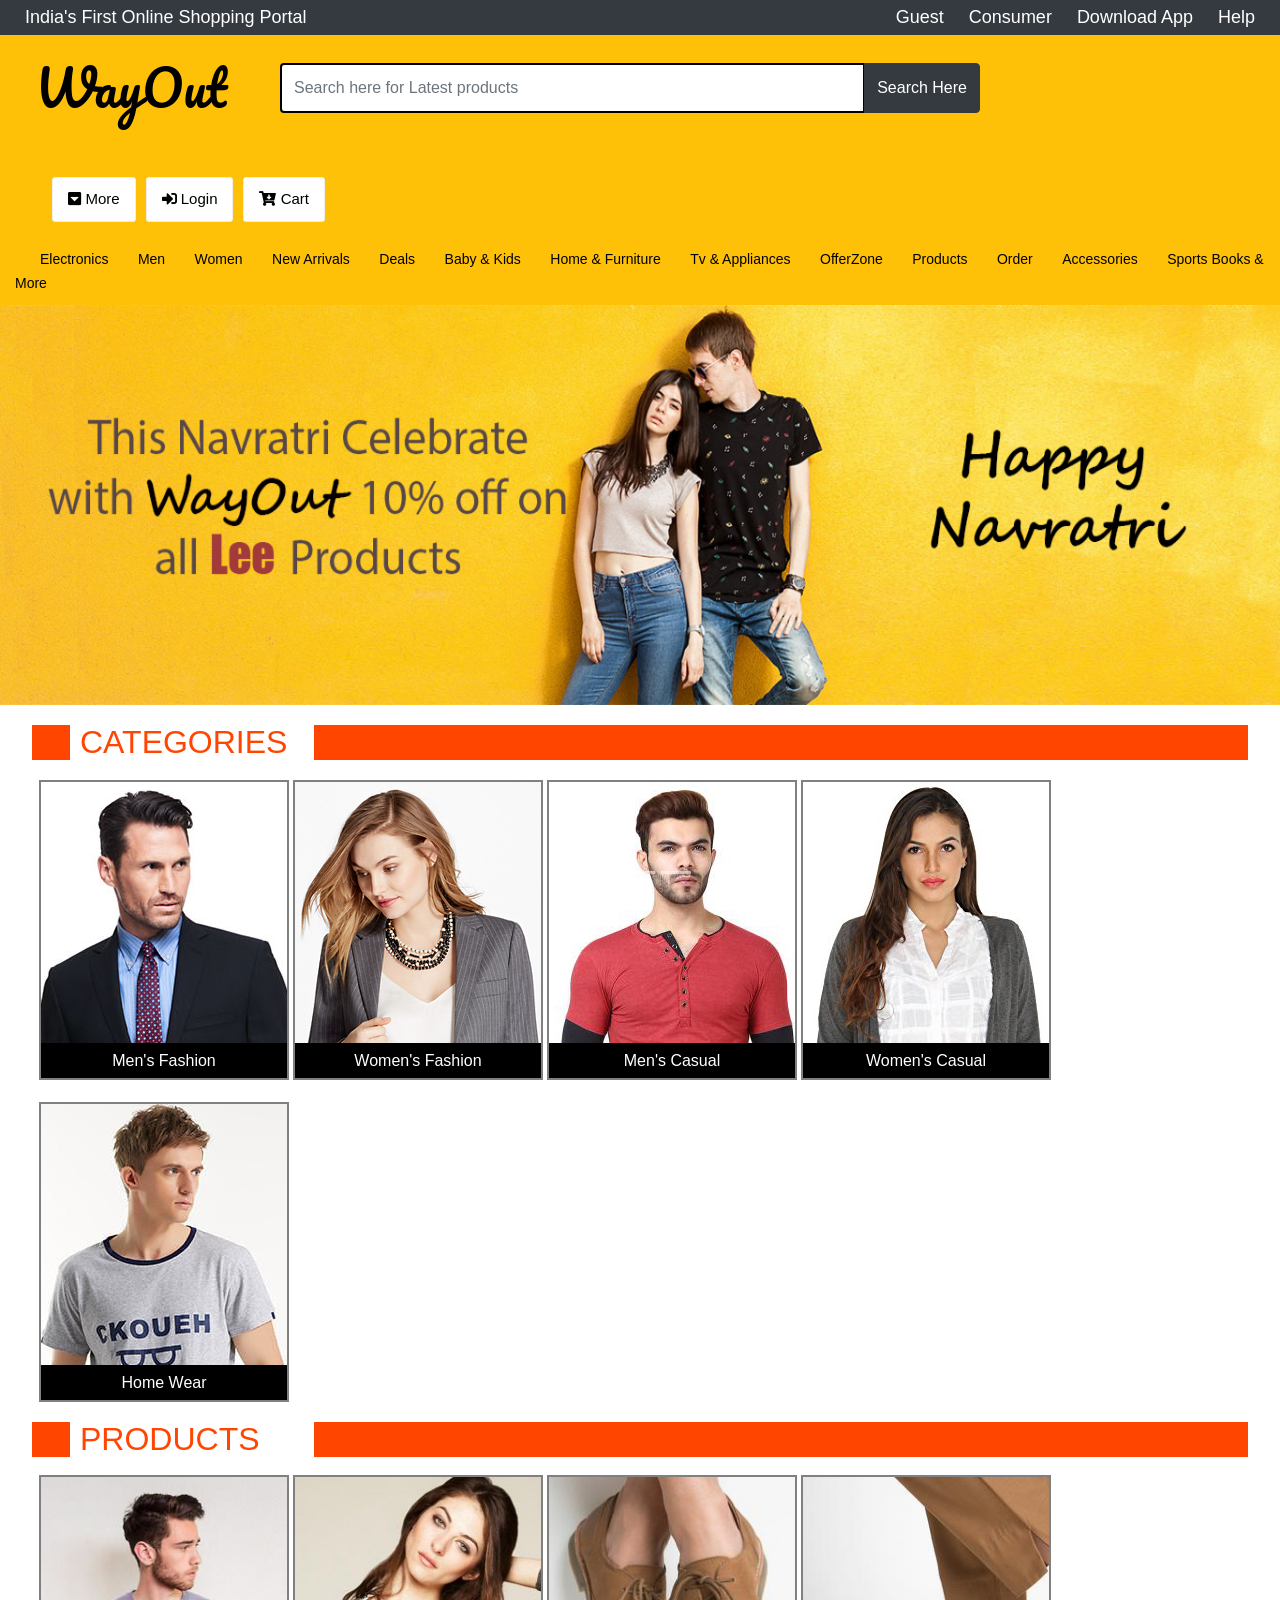
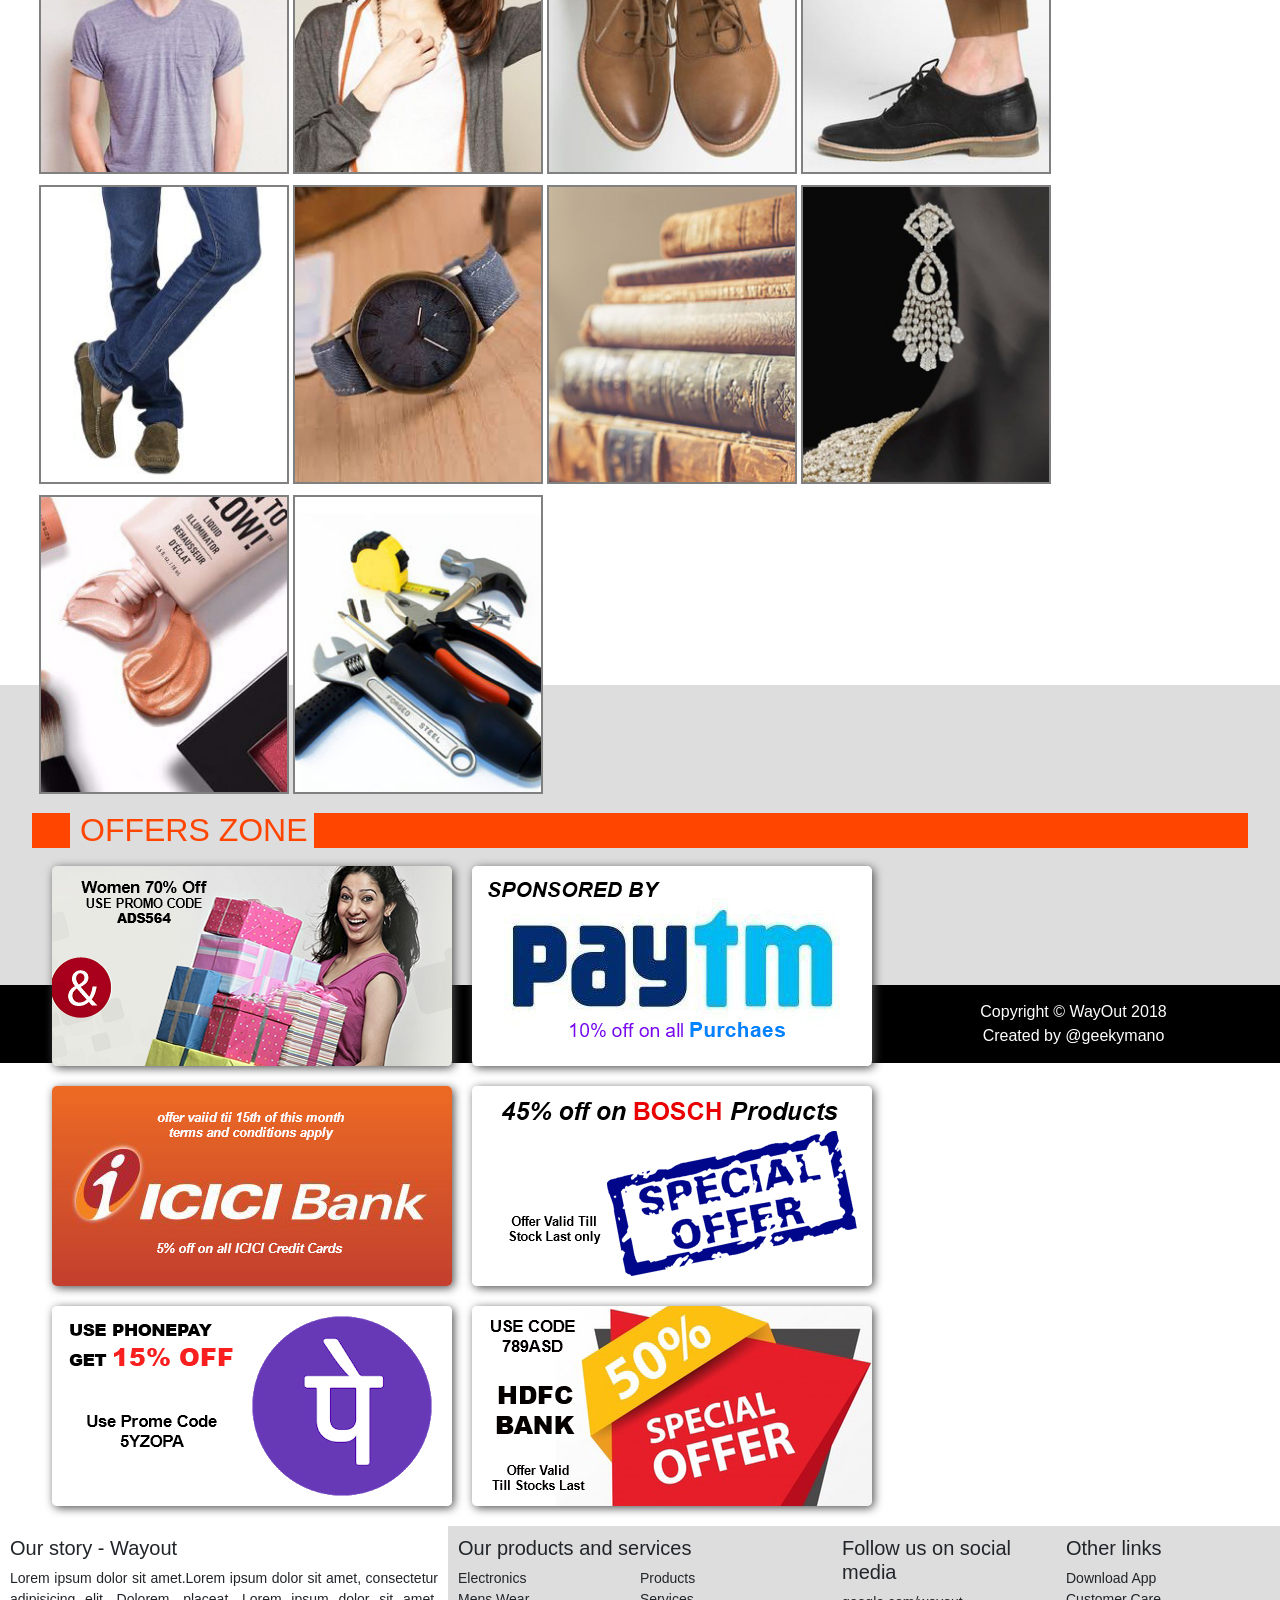
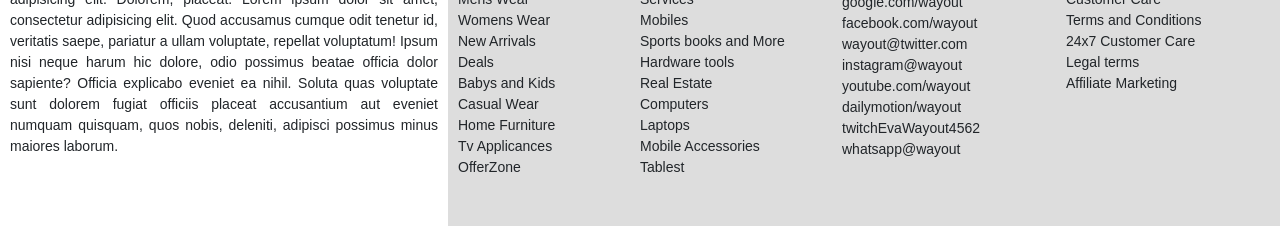
<file: index.html>
<!DOCTYPE html>
<html lang="en">
<head>
    <meta charset="UTF-8">
    <meta name="viewport" content="width=device-width, initial-scale=1.0">
    <meta http-equiv="X-UA-Compatible" content="ie=edge">
    <title>WayOut | Homepage</title>
    <link rel="shortcut icon" type="image/x-icon" href="images/Logo.png">
    <link rel="stylesheet" href="css/bootstrap.min.css">
    <link rel="stylesheet" href="https://use.fontawesome.com/releases/v5.1.0/css/all.css" integrity="sha384-lKuwvrZot6UHsBSfcMvOkWwlCMgc0TaWr+30HWe3a4ltaBwTZhyTEggF5tJv8tbt" crossorigin="anonymous">
    <link rel="stylesheet" href="css/styles.css">
    <link href="https://fonts.googleapis.com/css?family=Pacifico" rel="stylesheet">
</head>
<body>
    <div class="maincontainer">                                                                                                                    <!-- start of Main Container -->
        <div id="header">                                                                                                       <!-- Header Part -> subheader+mainHeader+navbar -->
            <div id="subheader" class="bg-dark pt-1 pb-1">                                                                                                  <!-- SubHeader Part -->
                <p style="display: inline">India's First Online Shopping Portal</p>
                <a href="Help">Help</a>
                <a href="DownloadApp">Download App</a>
                <a href="Consumer">Consumer</a>
                <a href="Guest">Guest</a>
            </div>                                                                                                                                   <!-- End of SubHeader Part -->
            <div id="mainheader" class="bg-warning">                                                                                                      <!-- Main Header Part -->
                <!-- Logo Part-->
                <div id="logo">
                    <span>WayOut</span>
                </div>
                <!-- End of Logo Part -->

                <!-- Search bar part -->
                <div id="searchbar">
                    <form action="goodbye" method="get">
                        <div class="input-group">
                            <input type="text" placeholder="Search here for Latest products" class="form-control">
                            <div class="input-group-append">
                                <input type="submit" value="Search Here" class="btn btn-dark">
                            </div>
                        </div>
                    </form>
                </div>
                <!-- End of Search bar Part -->

                <!-- cart part -->
                <div id="cart">
                    <a href="Cart"><i class="fas fa-cart-arrow-down"></i> Cart</a>
                    <a href="Login"><i class="fas fa-sign-in-alt"></i> Login</a>
                    <a href="More"><i class="fas fa-caret-square-down"></i> More</a>
                </div>
                <!-- End of Cart Part -->

            </div>
            <!-- End of Main Header Part -->

            <!-- Navigation Bar -->
            <div id="navigation" class="bg-warning">
                <nav>
                    <a href="Electronics">Electronics</a>
                    <a href="Men">Men</a>
                    <a href="Women">Women</a>
                    <a href="NewArrivals">New Arrivals</a>
                    <a href="Deals">Deals</a>
                    <a href="Baby&Kids">Baby & Kids</a>
                    <a href="Home&Furniture">Home & Furniture</a>
                    <a href="Tv&Appliances">Tv & Appliances</a>
                    <a href="OfferZone">OfferZone</a>
                    <a href="Products">Products</a>
                    <a href="Order">Order</a>
                    <a href="Accessories">Accessories</a>
                    <a href="SportsBooks&More">Sports Books & More</a>
                </nav>
            </div>
            <!-- End of Navigation bar -->

        </div>
        <!-- End of Header ->subheader+mainheader+navbar -->

        <!-- Carousel bar part -->
        <div id="demo" class="carousel-slide" data-ride="carousel">
            <ul class="carousel-indicators">
                <li data-target="#demo" data-slide-to="0" class="active"></li>
                <li data-target="#demo" data-slide-to="1"></li>
                <li data-target="#demo" data-slide-to="2"></li>
            </ul>
            <div class="carousel-inner">
                <div class="carousel-item active">
                    <img src="images/bannerone.jpg" alt="bannerone">
                </div>
                <div class="carousel-item">
                    <img src="images/bannersix.jpg" alt="bannertwo">
                </div>
                <div class="carousel-item">
                    <img src="images/bannerthree.jpg" alt="bannerthree">
                </div>
                <div class="carousel-item">
                    <img src="images/bannerfour.jpg" alt="bannerfour">
                </div>
                <div class="carousel-item">
                    <img src="images/bannerfive.jpg" alt="bannerfive">
                </div>
                <div class="carousel-item">
                    <img src="images/bannertwo.jpg" alt="bannerfive">
                </div>
            </div>
        </div>
        <!-- End of Carousel part -->

        <!-- Category Part -->
        <div id="categoriescontainer">

            <!-- Products Heading -->
            <div class="heading-block">
                <h2>CATEGORIES</h2>
            </div>
            <!-- End of Products Heading -->

            <!-- Categories pane Container -->
            <div class="headercategories">

                <!-- Category Box One -->
                <div class="catbox">
                    <a href="MensFashion">
                        <img src="images/catimg1.jpg" alt="Men's Fashion">
                        <span>Men's Fashion</span>
                    </a>
                </div>
                <!-- End of Category Box One -->

                <!-- Category Box two -->
                <div class="catbox">
                    <a href="Women'sFashion">
                        <img src="images/catimg2.jpg" alt="Men's Fashion">
                        <span>Women's Fashion</span>
                    </a>
                </div>
                <!-- End of Category Box Two -->

                <!-- Category Box Three -->
                <div class="catbox">
                    <a href="Men'sCasual">
                        <img src="images/catimg3.jpg" alt="Men's Fashion">
                        <span>Men's Casual</span>
                    </a>
                </div>
                <!-- End of Category Box Three -->

                <!-- Category Box Four -->
                <div class="catbox">
                    <a href="Women'sCasual">
                        <img src="images/catimg4.jpg" alt="Men's Fashion">
                        <span>Women's Casual</span>
                    </a>
                </div>
                <!-- End of Category Box Four -->

                <!-- Category Box Five -->
                <div class="catbox">
                    <a href="HomeWear">
                        <img src="images/catimg5.jpg" alt="Men's Fashion">
                        <span>Home Wear</span>
                    </a>
                </div>
                <!-- End of Category Box Five -->

            </div>
            <!-- End of Categories pane Container -->

            <!-- Product Heading block -->
            <div class="heading-block">
                <h2>PRODUCTS</h2>
            </div>
            <!-- End of Products Heading Block -->

            <!-- Starting of Product Container -->
            <div class="prod-container">

                <!-- Product Item one -->
                <div class="prod-box">
                    <img src="images/proimg1.jpg" alt="Man-Suit">
                    <div class="prod-trans">
                        <div class="prod-feature">
                            <p>Mens Casual Wear</p>
                            <p style="color: white; font-weight: bold;">Price:1000₹</p>
                            <input type="button" value="Add to Cart">
                        </div>
                    </div>
                </div>
                <!-- End of Product Item one -->

                <!-- Product Item  two-->
                <div class="prod-box">
                    <img src="images/proimg2.jpg" alt="Man-Suit">
                    <div class="prod-trans">
                        <div class="prod-feature">
                            <p>Womens Casual Wear</p>
                            <p style="color: white; font-weight: bold;">Price:2000₹</p>
                            <input type="button" value="Add to Cart">
                        </div>
                    </div>
                </div>
                <!-- End of Product Item two -->

                <!-- Product Item Three-->
                <div class="prod-box">
                    <img src="images/proimg3.jpg" alt="Man-Suit">
                    <div class="prod-trans">
                        <div class="prod-feature">
                            <p>Adidas Shoes</p>
                            <p style="color: white; font-weight: bold;">Price:450₹</p>
                            <input type="button" value="Add to Cart">
                        </div>
                    </div>
                </div>
                <!-- End of Product Item three -->

                <!-- Product Item Four-->
                <div class="prod-box">
                    <img src="images/proimg4.jpg" alt="Man-Suit">
                    <div class="prod-trans">
                        <div class="prod-feature">
                            <p>Puma Formal Shoes</p>
                            <p style="color: white; font-weight: bold;">Price:500₹</p>
                            <input type="button" value="Add to Cart">
                        </div>
                    </div>
                </div>
                <!-- End of Product Item four -->

                <!-- Product Item Five-->
                <div class="prod-box">
                    <img src="images/proimg5.jpg" alt="Man-Suit">
                    <div class="prod-trans">
                        <div class="prod-feature">
                            <p>Mens Casual Shoes</p>
                            <p style="color: white; font-weight: bold;">Price:250₹</p>
                            <input type="button" value="Add to Cart">
                        </div>
                    </div>
                </div>
                <!-- End of Product Item five -->

                <!-- Product Item Six-->
                <div class="prod-box">
                    <img src="images/proimg12.jpg" alt="Man-Suit">
                    <div class="prod-trans">
                        <div class="prod-feature">
                            <p>Belkin B5850</p>
                            <p style="color: white; font-weight: bold;">Price:1500₹</p>
                            <input type="button" value="Add to Cart">
                        </div>
                    </div>
                </div>
                <!-- End of Product Item six -->

                <!-- Product Item Seven-->
                <div class="prod-box">
                    <img src="images/proimg7.jpg" alt="Man-Suit">
                    <div class="prod-trans">
                        <div class="prod-feature">
                            <p>Chetan Bhagat Book Pack</p>
                            <p style="color: white; font-weight: bold;">Price:2000₹</p>
                            <input type="button" value="Add to Cart">
                        </div>
                    </div>
                </div>
                <!-- End of Product Item seven -->

                <!-- Product Item Eight-->
                <div class="prod-box">
                    <img src="images/proimg8.jpg" alt="Man-Suit">
                    <div class="prod-trans">
                        <div class="prod-feature">
                            <p>Vistara Platinum Ear Rings</p>
                            <p style="color: white; font-weight: bold;">Price:145699₹</p>
                            <input type="button" value="Add to Cart">
                        </div>
                    </div>
                </div>
                <!-- End of Product Item Eight -->

                <!-- Product Item nine-->
                <div class="prod-box">
                    <img src="images/proimg9.jpg" alt="Man-Suit">
                    <div class="prod-trans">
                        <div class="prod-feature">
                            <p>Women Makeup Pack</p>
                            <p style="color: white; font-weight: bold;">Price:25000₹</p>
                            <input type="button" value="Add to Cart">
                        </div>
                    </div>
                </div>
                <!-- End of Product Item nine -->

                <!-- Product Item ten-->
                <div class="prod-box">
                    <img src="images/proimg10.jpg" alt="Man-Suit">
                    <div class="prod-trans">
                        <div class="prod-feature">
                            <p>Bosch Tool Kit V456</p>
                            <p style="color: white; font-weight: bold;">Price:1499₹</p>
                            <input type="button" value="Add to Cart">
                        </div>
                    </div>
                </div>
                <!-- End of Product Item ten -->

            </div>
            <!-- Ending of Product Containrt -->

            <!-- Offer Heading block -->
            <div class="heading-block mt-2">
                <h2>OFFERS ZONE</h2>
            </div>
            <!-- End of Offer Heading Block -->

            <!-- Starting of Offer Container -->
            <div class="offercontainer">

                <!-- Start offer One -->
                <div class="offer">
                   <a href="AxisBankOffer"><img src="images/Offer.jpg" alt=""></a>
                </div>
                <!-- End of Offer One -->

                <!-- Start Offer Two -->
                <div class="offer">
                   <a href="PaytmOffer"><img src="images/Offer2.jpg" alt=""></a>
                </div>
                <!-- End of offer Two -->

                <!-- Start Offer Three -->
                <div class="offer">
                   <a href="IciciBankOffer"><img src="images/Offer3.jpg" alt=""></a>
                </div>
                <!-- End of Offer Three -->

                <!-- Start Offer Four -->
                <div class="offer">
                   <a href="BoschOffer"><img src="images/Offer4.jpg" alt=""></a>
                </div>
                <!-- End offer Four -->

                <!-- Start Offer Five -->
                <div class="offer">
                   <a href="PhonePayOffer"><img src="images/Offer5.jpg" alt=""></a>
                </div>
                <!-- End Offer Five -->

                <!-- Start Offer Six -->
                <div class="offer">
                   <a href="HdfcBankOffer"><img src="images/Offer6.jpg" alt=""></a>
                </div>
                <!-- End Offer Six -->

            </div>
            <!-- End of Offer Container -->

        </div>
        <!-- End of Categories Part -->

    </div>
    <!-- End of Main Container -->
    <footer id="footercontainer">
        <div id="aboutme">
            <h5>Our story - Wayout</h5>
            <p>Lorem ipsum dolor sit amet.Lorem ipsum dolor sit amet, consectetur adipisicing elit. Dolorem, placeat. Lorem ipsum dolor sit amet, consectetur adipisicing elit. Quod accusamus cumque odit tenetur id, veritatis saepe, pariatur a ullam voluptate, repellat voluptatum! Ipsum nisi neque harum hic dolore, odio possimus beatae officia dolor sapiente? Officia explicabo eveniet ea nihil. Soluta quas voluptate sunt dolorem fugiat officiis placeat accusantium aut eveniet numquam quisquam, quos nobis, deleniti, adipisci possimus minus maiores laborum.</p>
        </div>
        <div id="productsandservices">
            <h5>Our products and services</h5>
            <div id="pane1">
                <li>Electronics</li>
                <li>Mens Wear</li>
                <li>Womens Wear</li>
                <li>New Arrivals</li>
                <li>Deals</li>
                <li>Babys and Kids</li>
                <li>Casual Wear</li>
                <li>Home Furniture</li>
                <li>Tv Applicances</li>
                <li>OfferZone</li>
            </div>
            <div id="pane2">
                <li>Products</li>
                <li>Services</li>
                <li>Mobiles</li>
                <li>Sports books and More</li>
                <li>Hardware tools</li>
                <li>Real Estate</li>
                <li>Computers</li>
                <li>Laptops</li>
                <li>Mobile Accessories</li>
                <li>Tablest</li>
            </div>

        </div>
        <div id="socialmedia">
           <h5>Follow us on social media</h5>
            <li>google.com/wayout</li>
            <li>facebook.com/wayout</li>
            <li>wayout@twitter.com</li>
            <li>instagram@wayout</li>
            <li>youtube.com/wayout</li>
            <li>dailymotion/wayout</li>
            <li>twitchEvaWayout4562</li>
            <li>whatsapp@wayout</li>
        </div>
        <div id="otherlinks">
            <h5>Other links</h5>
            <li>Download App</li>
            <li>Customer Care</li>
            <li>Terms and Conditions</li>
            <li>24x7 Customer Care</li>
            <li>Legal terms</li>
            <li>Affiliate Marketing</li>
        </div>
    </footer>
    <footer id="finalbox">
        <span>Copyright &copy WayOut 2018</span>
        <br>
        <span>Created by @geekymano</span>
    </footer>

    <!-- Jquery link -->
    <script src="js/jquery.min.js"></script>
    <!-- Popper.js link -->
    <script src="js/popper.min.js"></script>
    <!-- Bootstrap.js Link -->
    <script src="js/bootstrap.min.js"></script>
</body>
</html>
</file>
<file: css/styles.css>
* {
    box-sizing: border-box;
}
body {
    margin: 0;
    /* min-width: 1355px; */
}
.maincontainer{
    width: 100%;
    display: block;
}
#subheader{
    font-weight: 500;
    font-size: 2vh;
    color: white;
}
#subheader a{
    float: right;
    padding-right: 25px;
    color: white;
    text-decoration: none;
}
#subheader p {
    padding-left: 25px;
}
/* Main Header */
#mainheader {
    display: flex;
    flex-wrap: wrap;
}
#logo {
    width: 230px;
    /* background: black; */
    padding: 15px 25px 20px 35px;
    /* padding-left: 25px;  */
    font-size: 50px;
    font-family: 'Pacifico', cursive;
    color: black;
}
#searchbar {
    padding-top: 28px;
    padding-left: 50px;
    float: right;
    width: 750px;
}
.form-control {
    height: 50px;
    border: 2px solid black;
    border-radius: px;
}
#cart {
    width: 360px;
    padding: 30px 30px 25px 30px;
    /* margin-right: -100px; */
}
#cart a{
    float: right;
    color: black;
    /* padding-right: 30px; */
    font-size: 15px;
    text-decoration: none;
    padding: 10px 15px;
    font-weight: 500;
    
}
#cart a {
    background: white;
   
    border: 1px solid rgb(241, 237, 237);
    margin: 2px 5px 0px 5px;
    border-radius: 3px;
    
    /* border-right: 5px solid black;  */
}
#cart a:hover {
    transition: all .5s ease;
    color: white;
}
#navigation {
    padding: 0px 10px 10px 15px;
}
nav a {
    color: black;
    padding-left: 25px;
    font-size: 14px;
    font-weight: 500;    
}
nav a:hover {
    color: gray;
    transition: all .5s ease;
    font-size: 14px;
}

.carousel-item img{
    height: 400px;
    width: 100%;
}
.heading-block {
    width: 100%;
    height: auto;
    float: left;
    color:orangered;
    font-size: 22px;
    margin: 0px 0px 10px;
}
/* Cateogory Boxes Main */
#categoriescontainer {
    width: 95%;
    margin:  20px auto;

}
.heading-block h2 {
    line-height:35px;
    border-left: 3vw solid orangered;
    border-right: 73vw solid orangered;
    padding-left: 10px;
}
.catbox {
    width: 250px;
    height: 300px;
    float: left;
    overflow: hidden;
    position: relative;
    margin: 2px;
    border: 2px solid gray;
    margin-bottom: 20px; 
}
.catbox:after {
    display: block;
    content: "";
    clear: both;
}

.catbox span {
    width: 100%;
    background: black;
    height: 35px;
    line-height: 35px;
    color: white;
    display: block;
    bottom: 0px;
    position: absolute;
    z-index: 999;
    text-align: center;
}
.catbox img{
    transition: all .5s ease;
}
.catbox:hover img {
    transform: scale(1.2,1.2);
    transition: all .5s ease;
}
.catbox:hover span {
    font-weight: 500;
}
/* Product Styling */
.prod-box {
    width: 250px;
    height: 300px;
    overflow: hidden;
    float: left;
    margin: 0 5 30 0;
    position: relative;
   margin: 0px 2px 10px;
}
.prod-box > img {
    max-width: 100%;
    border: 2px solid gray;
}
.prod-trans {
    background: rgba(0, 0, 0, 0.6);
    width: 100%;
    height: 100%;
    top: 0;
    left: 0;
    bottom: 0;
    right: 0;
    position: absolute;
    opacity: 0;
    transition: all .5s ease;
}
.prod-box:hover .prod-trans {
    opacity:1;
    transition: all .5s ease;
}
.prod-feature {
    text-align: center;
    margin-top: -200px;
    transition: all .5s ease;
}
.prod-feature p {
    color: white;
    font-family: 'Segoe UI', Tahoma, Geneva, Verdana, sans-serif;
    font-weight: bold;
    line-height: 10px;
    padding-top: 50px;
}
.prod-box:hover .prod-feature {
    margin-top: 0px;
    transition: all .5s ease;
}
.prod-feature input {
    color: black;
    background: #ffffff;
    font-weight: 500;
    border: 0px;
    padding: 5px 10px;
    border-radius: 2px;
}
.headercategories {
    margin-left: 5px;
}
.prod-container {
    margin-left: 5px;
}
.offercontainer {
    margin-left: 10px;
}
.offer{
    width: 400px;
    float: left;
    margin: 0px 10px 20px;
    /* margin-right: 20px; */
}
.offer img {
    width: 100%;
    /* border: 2px solid rgb(115, 104, 104); */
    box-shadow: 2px 2px 10px rgb(79, 79, 79);
    border-radius: 5px;
    transition: all .5s ease;
}
.offer img:hover {
    transform: scale(1.03,1.03);
    transition: all .5s ease;
}
#footercontainer {
    height: 300px;
    background-color: #ddd;;
    margin-top: 1580px;
/*    position: relative;*/
/*    bottom: 0px;*/   
}
#aboutme {
    width: 35%;
    padding: 10px;
    text-align: justify;
    float: left;
/*    background-color: #ddd;*/
    font-weight: 500;
    font-size: 14px;
}
#aboutme h5 {
    text-align: left;
}
#productsandservices {
    width: 30%;
    background-color: #ddd;
    height: 300px;
    float: left;
    padding: 10px;
    text-align: left;
}
#pane1 {
    width: 50%;
    float: left;
}
#pane1 li {
    list-style-type: none;
    font-weight: 500;
    font-size: 14px;
}
#pane2 {
    width: 50%;
    float: left;
}
#pane2 li {
    list-style-type: none;
    font-weight: 500;
    font-size: 14px;
}
#socialmedia {
    width: 17.5%;
    background-color: #ddd;
    float: left;
    height: 300px;
    padding: 10px;
    text-align: left;
}
#socialmedia li{
    list-style-type: none;
    font-size: 14px !important;
    font-weight: 500;
}
#otherlinks {
    padding: 10px;
    width: 17.5%;
    background-color: #ddd;
    float: left;
    height: 300px;
    text-align: left;
}
#otherlinks li {
    list-style-type: none;
    font-size: 14px;
    font-weight: 500;
}
#finalbox {
    z-index: 222;
    text-align: center;
    background-color: black;
    color: white;
    padding: 15px;
}
</file>
